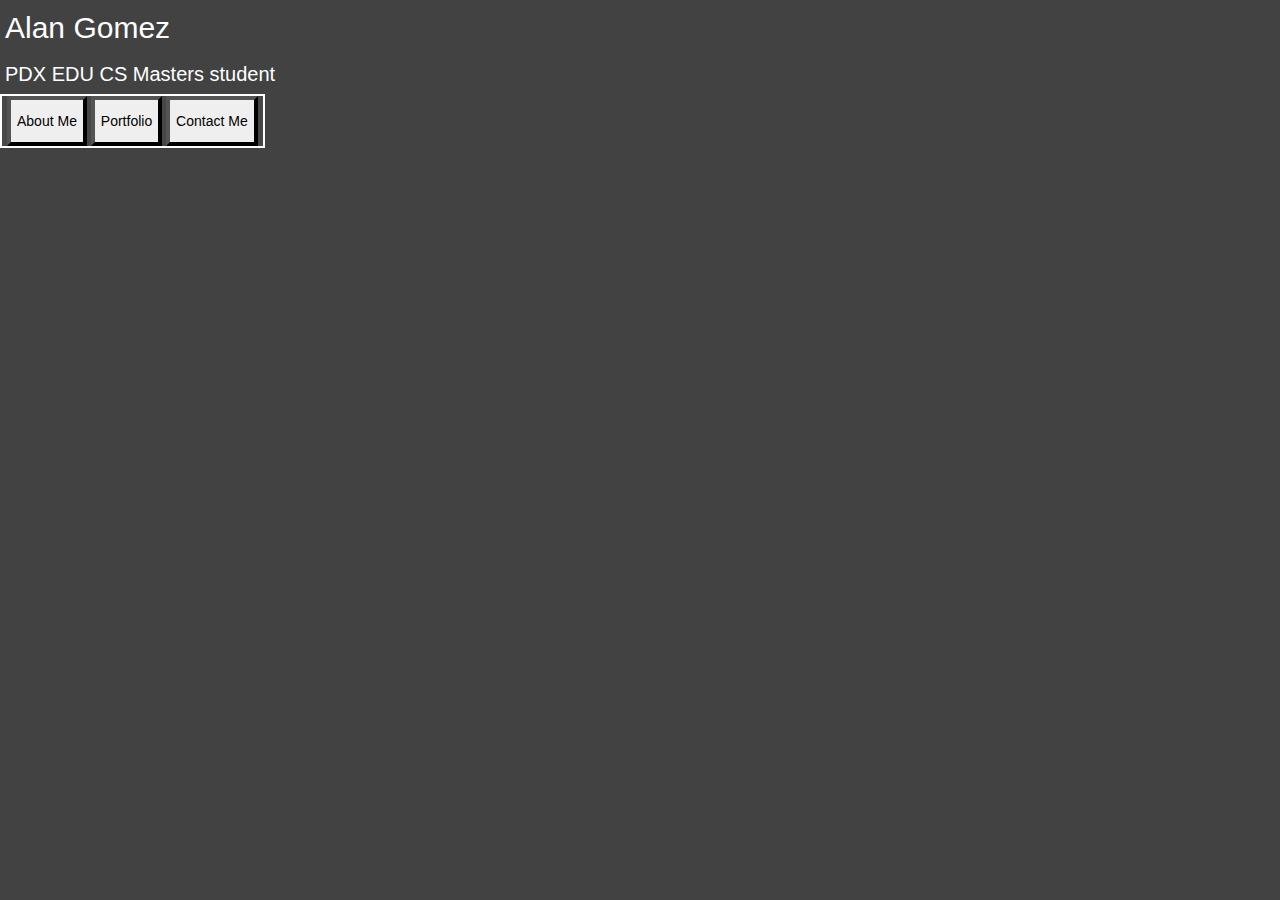
<file: index.html>
<!DOCTYPE html>
<html lang="en">
  <head>
    <meta charset="UTF-8" />
    <meta name="viewport" content="width=device-width, initial-scale=1.0" />
    <meta http-equiv="X-UA-Compatible" content="ie=edge" />
    <title>Portfolio</title>
    <link rel="stylesheet" href="4-portfolio.css" />
    <link
      rel="stylesheet"
      type="text/css"
      href="https://cdnjs.cloudflare.com/ajax/libs/twitter-bootstrap/4.4.1/css/bootstrap.min.css"
    />
  </head>
  <script>
    function about_me_nav() {
      document.getElementById("Main_Label").innerHTML = "About Me";
      document.getElementById("Main_Section").innerHTML = "My main interests currently are Machine Learning and Software Engineering. My professional goals integrate \
                                                          machine learning models in secure and efficient software. I do not have work experience as \
                                                          a developer. \
                                                          I have a Bachelors degree in Biology. My thesis described mitogen networks \
                                                          in regenerating tissue and a newly identified feedback loop ostensibly used to control morphogenesis. \
                                                          I have worked at the University of Oregon Institute of Molecular Biology and Stanford University Institute for Stem Cell Biology and Regenerative Medicine \
                                                          as a research assistant on similar projects related to signaling networks in osteogenesis.";
    }


    var portfolio_html = ["<div class=\"container\" id=portfolio_div>",
                    "<div class=\"row\">",
                    "<div class=\"column\">",
                    "<ul id=\"portfolio_list\">",
                    "<label>Select Project:</label><br>",
                    "<button class=\"portfolio_button_1\" alt=\"project 1 button\" onclick=\"display_p_1()\">Project 1</button>",
                    "<button class=\"portfolio_button_1\" alt=\"project 2 button\" onclick=\"display_p_2()\">Project 2</button>",
                    "<button class=\"portfolio_button_1\" alt=\"project 3 button\" onclick=\"display_p_3()\">Project 3</button>",
                    "<button class=\"portfolio_button_1\" alt=\"project 4 button\" onclick=\"display_p_4()\">Project 4</button>",
                    "<button class=\"portfolio_button_1\" alt=\"project 5 button\" onclick=\"display_p_5()\">Project 5</button>",
                    "</ul>",
                    "</div>",
                    "<div id=portfolio_display>",
                    "</div>",
                    "</div>",
                    ];
    function display_p_1() {
      document.getElementById("portfolio_display").innerHTML = "<img src=\"svm.JPG\"><br> Support Vector Machine (SVM) Decision Boundary Widget <br> \
                                                                The SVM Decision Boundary Widet visualizes the decision boundary of a support vector machine with automatic gaussian color gradient relative to an idealized decision vector \
                                                               .";
    }
    function display_p_2() {
      document.getElementById("portfolio_display").innerHTML = "Project 2 Placeholder";
    }
    function display_p_3() {
      document.getElementById("portfolio_display").innerHTML = "Project 3 Placeholder";
    }
    function display_p_4() {
      document.getElementById("portfolio_display").innerHTML = "Project 4 Placeholder";
    }
    function display_p_5() {
      document.getElementById("portfolio_display").innerHTML = "Project 5 Placeholder";
    }
    function portfolio_nav() {
      document.getElementById("Main_Label").innerHTML = "Portfolio";
      document.getElementById("Main_Section").innerHTML = "";
      var i;
      for (i=0; i<portfolio_html.length; ++i){
        document.getElementById("Main_Section").innerHTML += portfolio_html[i];
      }
    }
    function contact_me_nav() {
      document.getElementById("Main_Label").innerHTML = "Contact";
      document.getElementById("Main_Section").innerHTML = "<div id=\"contact_div\">";
      document.getElementById("Main_Section").innerHTML += "<form id=\"main_form\" class=\"container-fluid\">";
      document.getElementById("Main_Section").innerHTML += "<h3 class=\"heading-label\">General Inquiries:</h3>";  
      document.getElementById("Main_Section").innerHTML += "<label id=\"name-label\">Name: </label>";
      document.getElementById("Main_Section").innerHTML += "<input alt=\"name input\" id=\"name-input\"><br>";
      document.getElementById("Main_Section").innerHTML += "<label id=\"email-label\">Email:</label>";      
      document.getElementById("Main_Section").innerHTML += "<input alt=\"email input\" id=\"email-input\"><br>";
      document.getElementById("Main_Section").innerHTML += "<label id=\"submit-label\">Text:</label><br>";          
      document.getElementById("Main_Section").innerHTML += "<textarea cols=\"70\" rows=\"11\" alt=\"message text box\" id=\"message_input\"></textarea><br>";        
      document.getElementById("Main_Section").innerHTML += "<div class = \"row r1 no-gutters\">";
      document.getElementById("Main_Section").innerHTML += "<div class = \"col-lg-12\">";
      document.getElementById("Main_Section").innerHTML += "<button id=\"submit_button\" alt=\"submit button\" type=\"submit\" class=\"submit_button\">Submit</button>";     
      document.getElementById("Main_Section").innerHTML += "<button id=\"reset_button\"  alt=\"reset button\" type=\"submit\" class=\"reset_button\">Reset</button>";        
      document.getElementById("Main_Section").innerHTML += "</div>";  
      document.getElementById("Main_Section").innerHTML += "</div>";  
      document.getElementById("Main_Section").innerHTML += "</form>";  
      document.getElementById("Main_Section").innerHTML += "</div>";    
    };
  </script>
  <body id="body_id">
    <h1><label id="main_label">Alan Gomez</label></h1>
    <h2><div id="subheading">PDX EDU CS Masters student</div></h2>
    <ul id = "list1">
      <button type="button" onclick="about_me_nav();" class="Main_Nav_Button">About Me</button>
      <button type="button" onclick="portfolio_nav();" class="Main_Nav_Button">Portfolio</button>
      <button type="button" onclick="contact_me_nav()" class="Main_Nav_Button">Contact Me</button>
    </ul>

    <label id="Main_Label"></label></br>
    <div id="Main_Section"></div>
  
  </body>
</html>
</file>
<file: 4-portfolio.css>
body{
    background-color: rgb(66, 66, 66);
}
#body_id{
    background-color: rgb(66, 66, 66);    
}
#main_label{
    background-color:  rgb(66, 66, 66);
    color:white;
    font-family:arial;
    font-size:30px;
    padding-left: 5px;
}
#subheading{
    color:white;
    font-family:arial;
    font-size:20px;
    padding-left: 5px;
}
#bio{
    color:white;
    font-family:arial;
    margin:10px;
}
#links{
    color: white;

}

#Main_Label{
    font-size: 40px;
    color: white;
    border-color: white;
    border-width: 2px;
}
#list1{
    font-family:arial;
    color: white;
    border-style:solid;
    border-color:white;
    background-color: rgb(71, 71, 71);
    border-width:2px;
    font-style: bold;
    font-size: 14px;
    list-style-type:circle;
    list-style-position: inside;
    position:inside;
    top:0;
    width:265px;
    padding-left: 5px;
}

.Main_Nav_Button{
    height: 50px;
    border-width: 4px;
    border-color: black;
}
#message_input{
    row-gap: 200px;
    min-width: auto;
    padding-left: 5px;
}

#contact_div{
    offset-distance: 5px;
}

#main_form{
    padding-left: 5px;
}

.Main_Nav_Button:active{
    background-color: black;
    color: white;
}

#list1:hover{
    background-color: rgb(46, 45, 45);
}
#link1{
    color: white;
    text-decoration: none;
}
#link1:hover{
    color: rgb(50, 134, 243);
    text-decoration: underline;
}
#link1:active{
    color:white;
}
#link2{
    color: white;
    text-decoration: none;
}
#link2:active{
    color:white;
}
#link2:hover{
    color: rgb(50, 134, 243);
    text-decoration:underline;

}
#links_label{
    color: white;
    font-weight: bold;
}
#feature1{
    font-family:arial;
    font-weight: bold;
    color:white;
    padding:7px;
}
.container{
    display:grid;
    grid-template-columns: 50% 50%;
}
#test_label {
    grid-column: 3/4;
    column-span: 3/4;
}
#feature2{
    font-family:arial;
    font-weight: bold;
    color:white;
    padding:7px;
}
#portfolio_display{
    grid-column: 2/3;

}
.Main_Nav_Button:hover{
    border-color:rgb(8, 187, 211);
    border-width:3px;
}
.portfolio_button_1:hover{
    border-color:rgb(8, 187, 211);
    border-width:3px;
}
#submit_button:hover{
    border-color:rgb(8, 187, 211);
    border-width:3px;
}
#reset_button:hover{
    border-color:rgb(8, 187, 211);
    border-width:3px;
}
#Main_Section{
    color:white;
}
</file>
